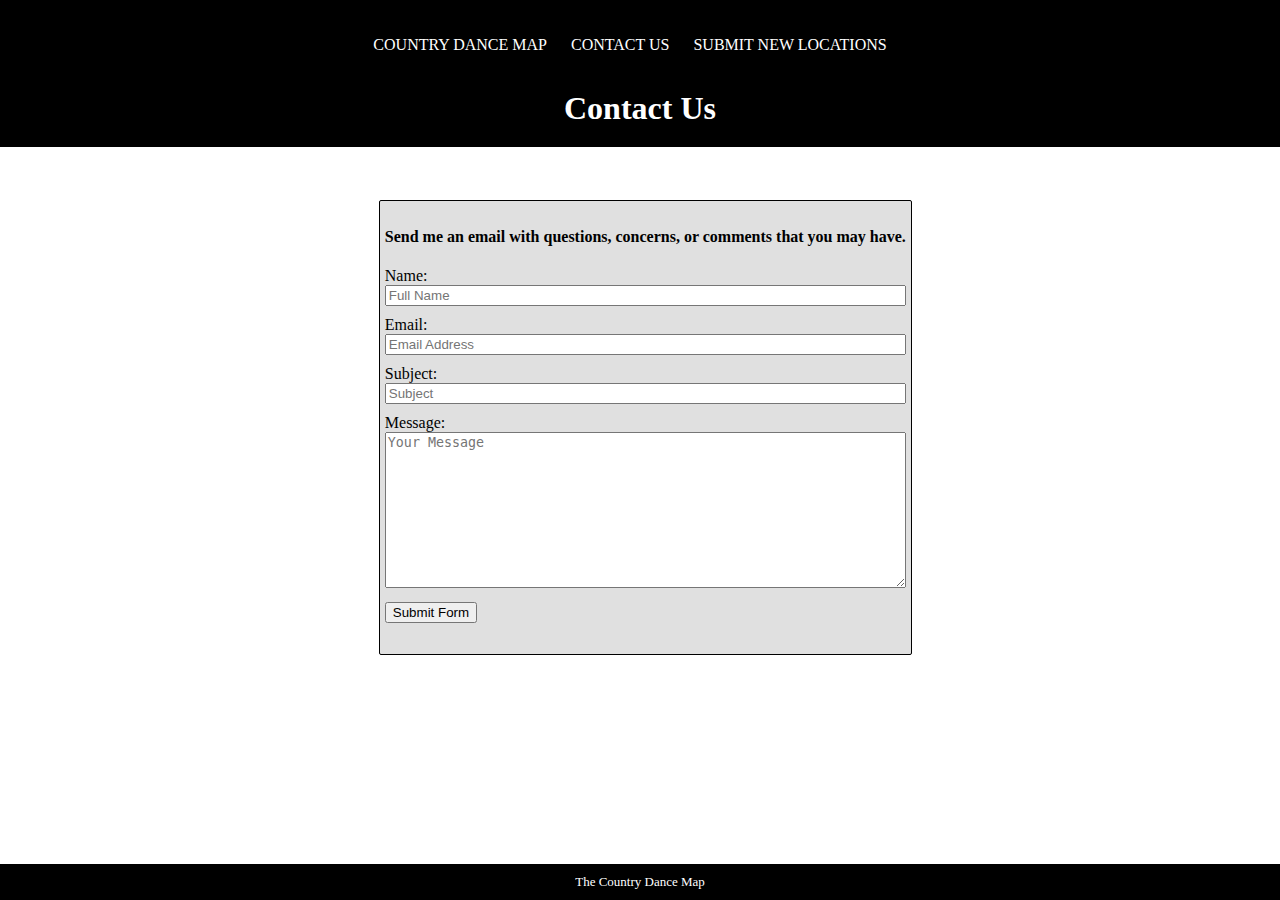
<file: ContactUs.html>
<!DOCTYPE html>

<html>
  <head>
    <title>Country Dance Map</title>
    <link rel="stylesheet" type="text/css" href="./style.css" />
    <meta charset="utf-8" />
    <meta name="viewport" content="width=device-width" />
  </head>

  <body>
    <header>
      <nav class="menu">
        <ul>
          <li><a href="./index.html">Country Dance Map</a></li>
          <!-- <li><a href="EventCalendar.html"> Event Calendar</a></li> -->
          <!-- <li><a href="AboutUs.html"> About Us</a></li> -->
          <!-- <li><a href="./ContactUs.html">Contact Us</a></li> -->
          <li>Contact Us</li>
          <!-- <li><a href="FAQ.html"> FAQ</a></li> -->
          <li><a href="./SubmitNewLocations.html">Submit New Locations</a></li>
        </ul>
      </nav>
      <section class="webpage"><h1>Contact Us</h1></section>
    </header>
    <section style="height: -webkit-fill-available;">
      <section class = "input" style="margin-top: 10%;">
        <div class="emailcontainer" >
            <h4>Send me an email with questions, concerns, or comments that you may have.</h4>
            <form  method="POST" action="https://formsubmit.co/CountryDanceMap@gmail.com">
                
                <input type="hidden" name="_next" value="https://www.countrydancemap.com/EmailThankYou.html">
                <input type="hidden" name="_captcha" value="false">
                <input type="text" name="_honey" style="display:none">
                <ul>
                  <li>
                    <label for="name">Name:</label>
                    <input type="text" id = "name" name="name" class="form-control" placeholder="Full Name" required>
                  </li>
                  <li>
                    <label for="name">Email:</label>
                    <input type="email" id="email" name="email" class="form-control" placeholder="Email Address" required>
                  </li>
                  <li>
                    <label for="subject">Subject:</label>
                    <input type="text" id = "subject" name="_subject" class="form-control" placeholder="Subject" required>
                  </li>
                  <li>
                    <label for="message">Message:</label>
                    <textarea placeholder="Your Message" id="message" class="form-control" name="message" rows="10" required></textarea>  
                  </li>
                  <li>
                    <button type="submit" class="btn btn-lg btn-dark btn-block">Submit Form</button>
                  </li>
                </ul>
                                
            </form>
          </div>
    </section>
    </section>
    
    <footer>The Country Dance Map</footer>
 </body>
</html>
</file>
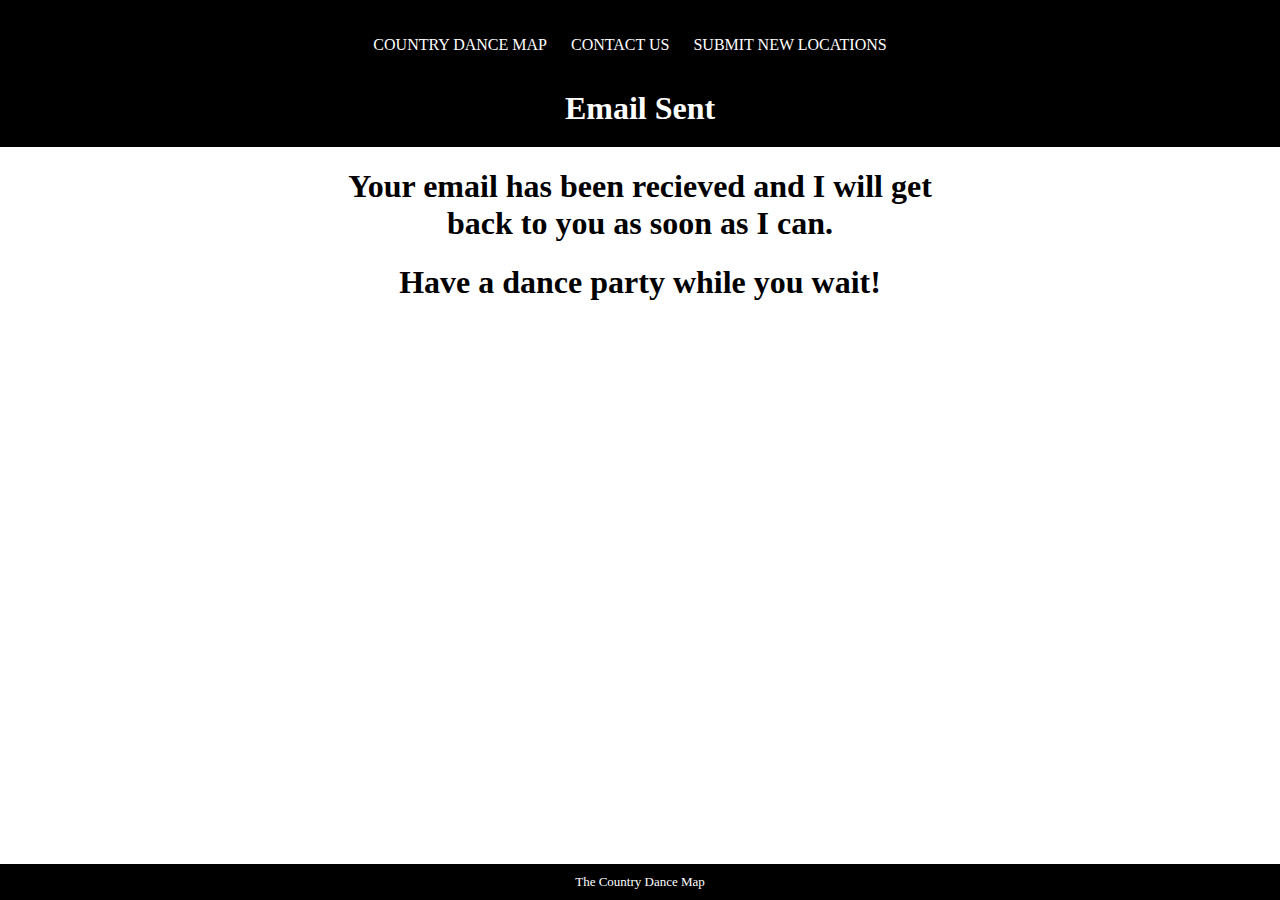
<file: EmailThankYou.html>
<!DOCTYPE html>

<html>
  <head>
    <title>Country Dance Map</title>
    <link rel="stylesheet" type="text/css" href="./style.css" />
    <meta charset="utf-8" />
    <meta name="viewport" content="width=device-width" />
  </head>

  <body>
    <header>
      <nav class="menu">
        <ul>
          <li><a href="./index.html">Country Dance Map</a></li>
          <!-- <li><a href="EventCalendar.html"> Event Calendar</a></li> -->
          <!-- <li><a href="AboutUs.html"> About Us</a></li> -->
          <li><a href="./ContactUs.html">Contact Us</a></li>
          <!-- <li><a href="FAQ.html"> FAQ</a></li> -->
          <li><a href="./SubmitNewLocations.html">Submit New Locations</a></li>
        </ul>
      </nav>
      <section class="webpage"><h1>Email Sent</h1></section>
    </header>
    
    <section class="thank_you">
      <h1>Your email has been recieved and I will get back to you as soon as I can.</h1>
      <h1> Have a dance party while you wait!</h1>
    </section>
    <footer>The Country Dance Map</footer>
 </body>
</html>
</file>
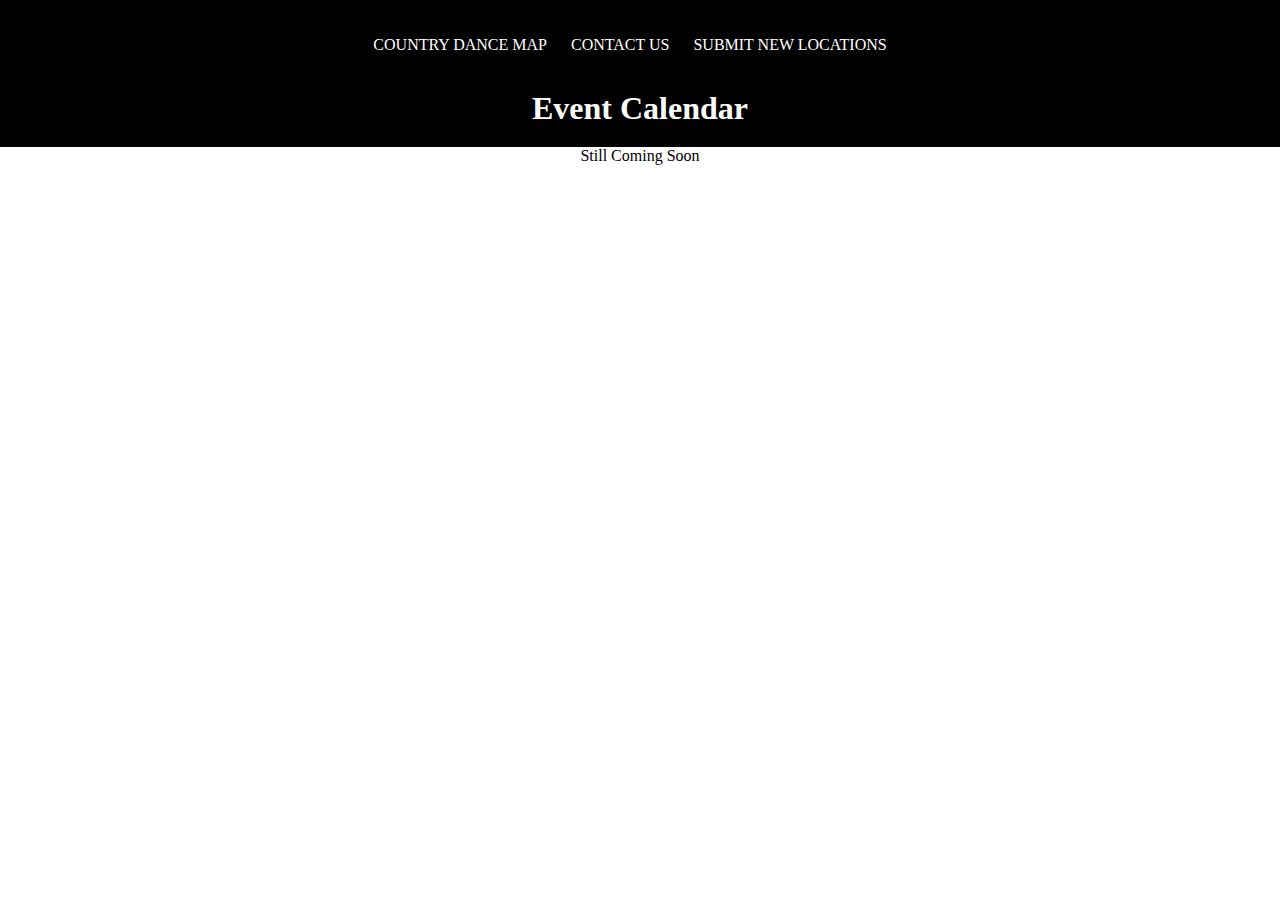
<file: EventCalendar.html>
<!DOCTYPE html>

<html>
  <head>
    <title>Country Dance Map</title>
    <link rel="stylesheet" type="text/css" href="./style.css" />
    <meta charset="utf-8" />
    <meta name="viewport" content="width=device-width" />
  </head>

  <body>
    <header>
      <nav class="menu">
        <ul>
          <li><a href="./index.html">Country Dance Map</a></li>
          <!-- <li><a href="EventCalendar.html"> Event Calendar</a></li> -->
          <!-- <li><a href="AboutUs.html"> About Us</a></li> -->
          <li><a href="./ContactUs.html">Contact Us</a></li>
          <!-- <li><a href="FAQ.html"> FAQ</a></li> -->
          <li><a href="./SubmitNewLocations.html">Submit New Locations</a></li>
        </ul>
      </nav>
      <section class="webpage"><h1>Event Calendar</h1></section>
    </header>
    
    <section>Still Coming Soon</section>
 </body>
</html>
</file>
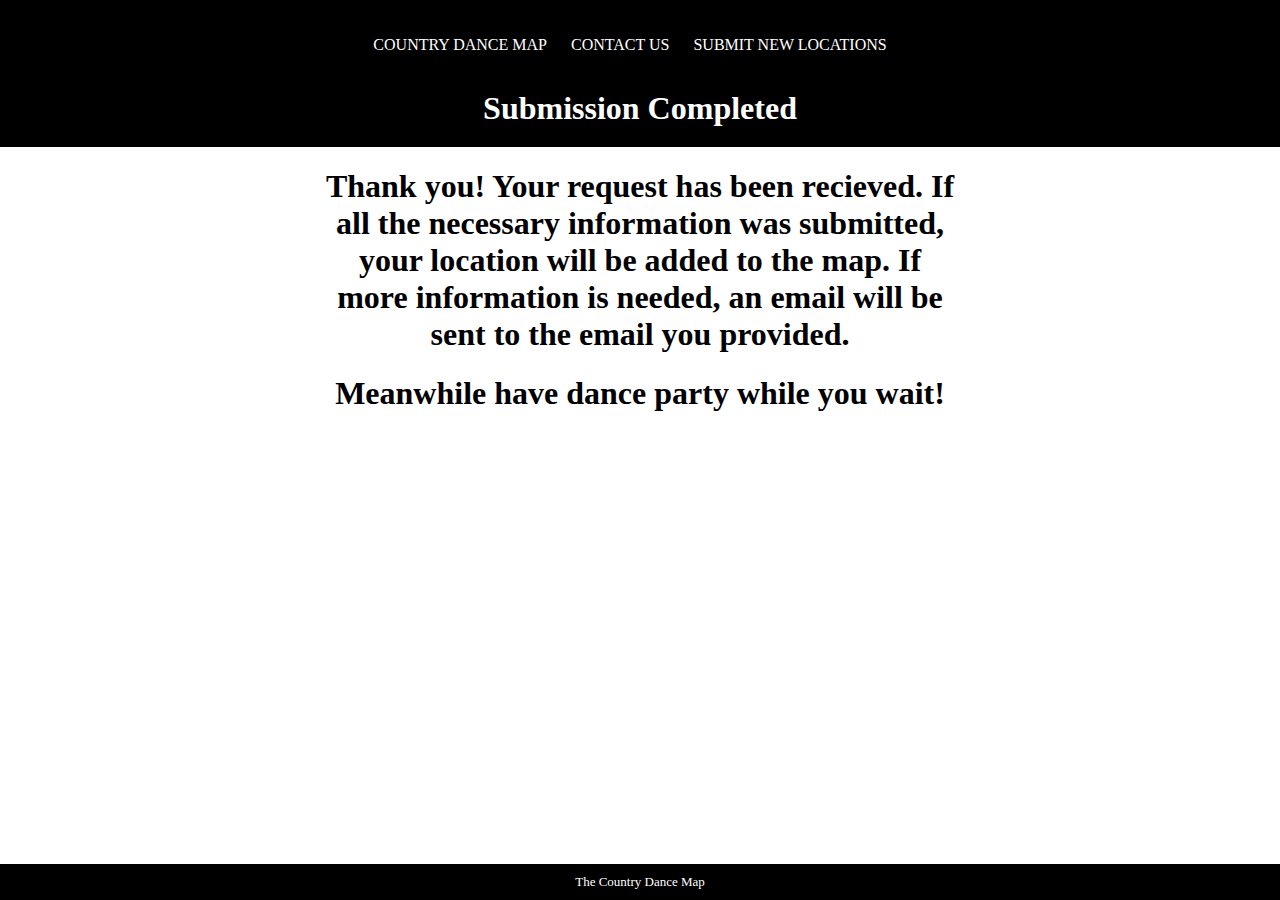
<file: NewLocationsThankYou.html>
<!DOCTYPE html>

<html>
  <head>
    <title>Country Dance Map</title>
    <link rel="stylesheet" type="text/css" href="./style.css" />
    <meta charset="utf-8" />
    <meta name="viewport" content="width=device-width" />
  </head>

  <body>
    <header>
      <nav class="menu">
        <ul>
          <li><a href="./index.html">Country Dance Map</a></li>
          <!-- <li><a href="EventCalendar.html"> Event Calendar</a></li> -->
          <!-- <li><a href="AboutUs.html"> About Us</a></li> -->
          <li><a href="./ContactUs.html">Contact Us</a></li>
          <!-- <li><a href="FAQ.html"> FAQ</a></li> -->
          <li><a href="./SubmitNewLocations.html">Submit New Locations</a></li>
        </ul>
      </nav>
      <section class="webpage"><h1>Submission Completed</h1></section>
    </header>
    
    <section class="thank_you">
      <h1>Thank you! Your request has been recieved. If all the necessary information was submitted, your location will be added to the map. If more information is needed, an email will be sent to the email you provided. </h1>
      <h1> Meanwhile have dance party while you wait!</h1>
    </section>
    <footer>The Country Dance Map</footer>
 </body>
</html>
</file>
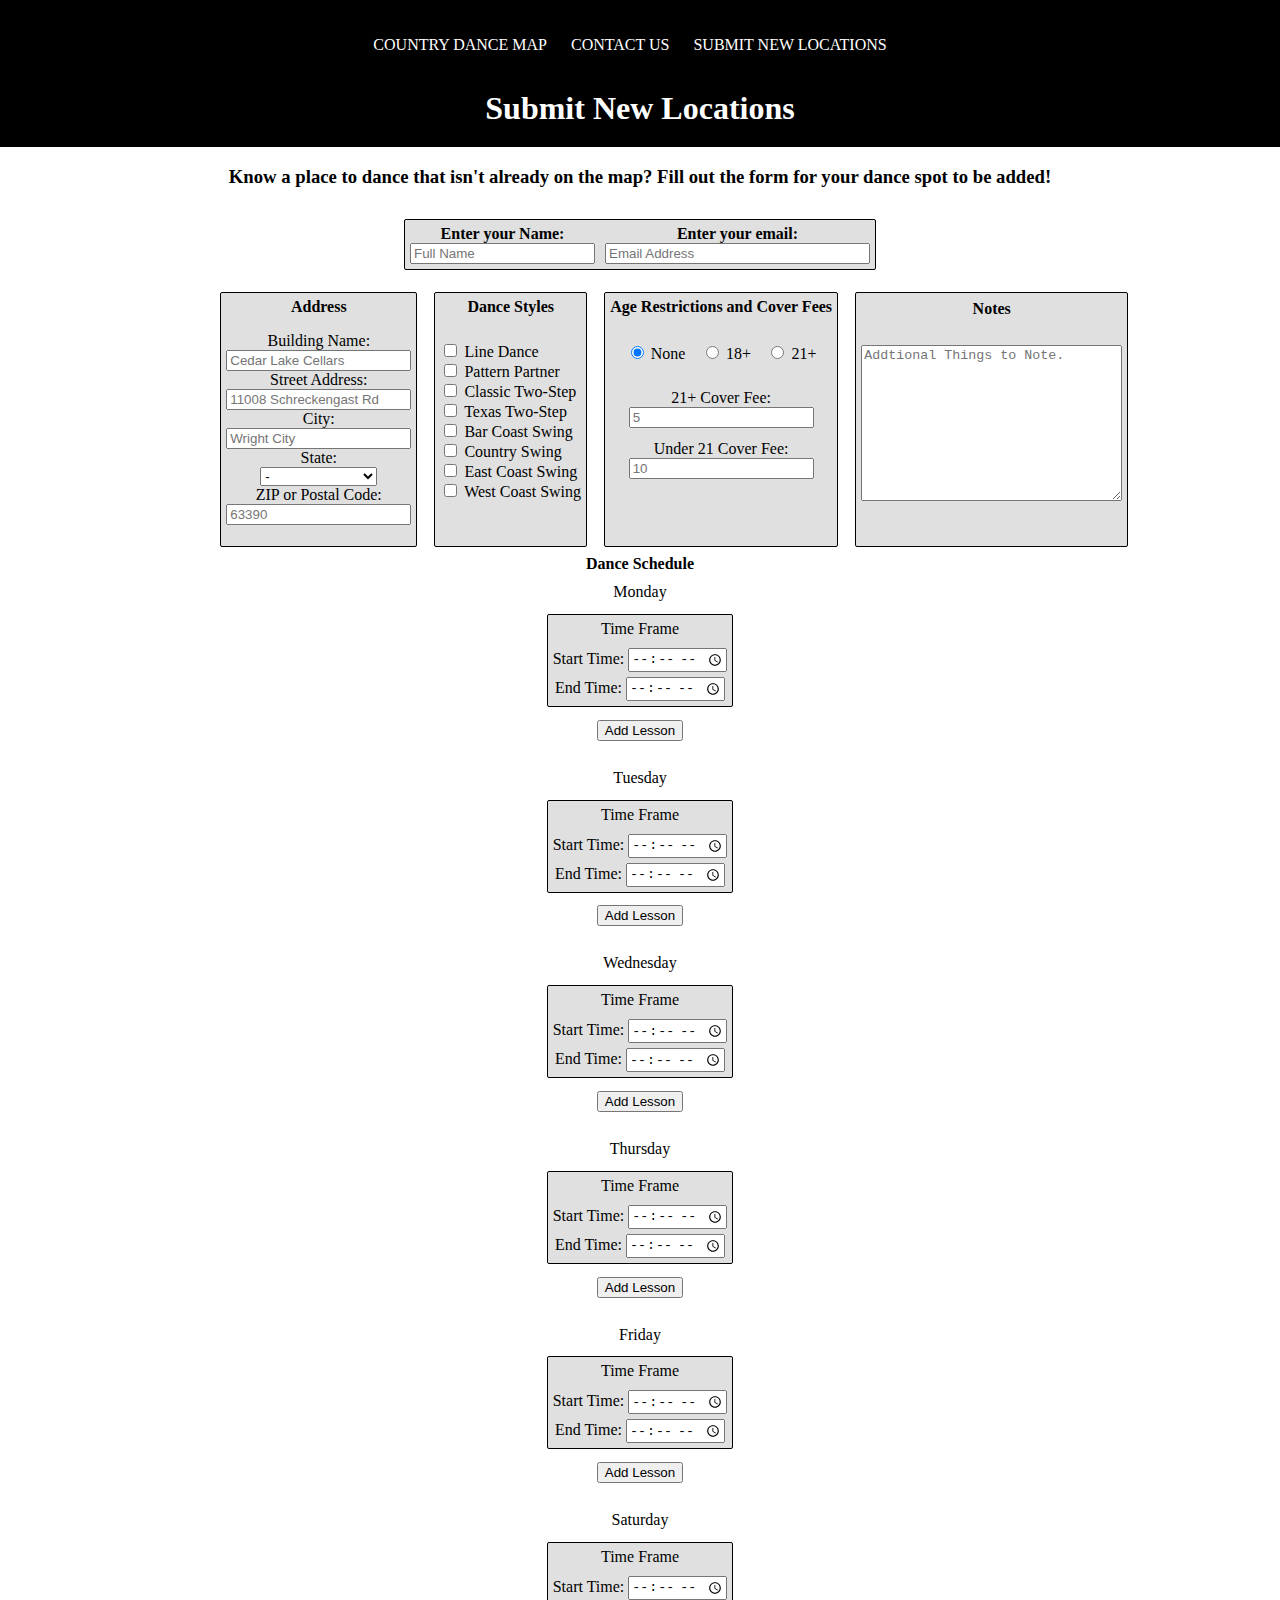
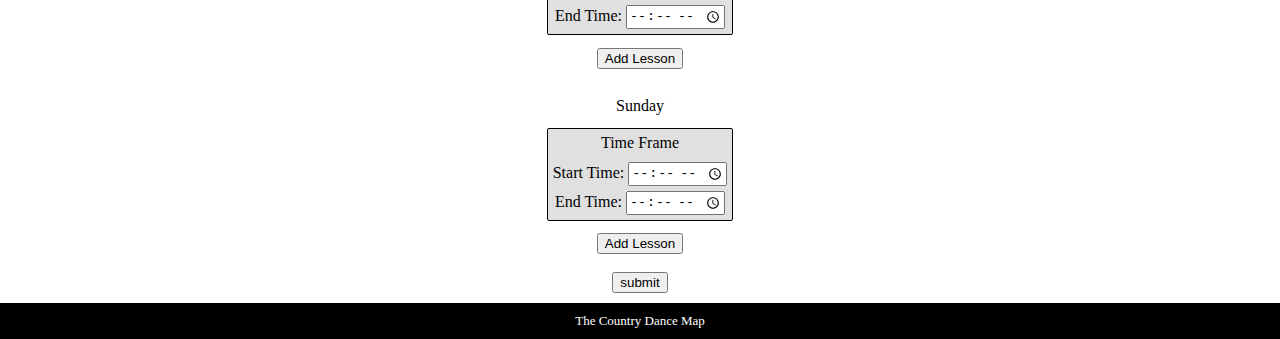
<file: SubmitNewLocations.html>
<!DOCTYPE html>

<html>
  <head>
    <title>Country Dance Map</title>
    <link rel="stylesheet" type="text/css" href="./style.css" />
    <meta charset="utf-8" />
    <meta name="viewport" content="width=device-width" />
  </head>

  <body>
    <header>
      <nav class="menu">
        <ul>
          <li><a href="./index.html">Country Dance Map</a></li>
          <!-- <li><a href="EventCalendar.html"> Event Calendar</a></li> -->
          <!-- <li><a href="AboutUs.html"> About Us</a></li> -->
          <li><a href="./ContactUs.html">Contact Us</a></li>
          <!-- <li><a href="FAQ.html"> FAQ</a></li> -->
          <!-- <li><a href="./SubmitNewLocations.html">Submit New Locations</a></li> -->
          <li>Submit New Locations</li>
        </ul>
      </nav>
      <section class="webpage"><h1>Submit New Locations</h1></section>
    </header>

 

    <section class="requestSection">
      <div class="requestContainer" >
        <form autocomplete="off" method="post" action=""  onsubmit= "validateForm()" name="request-form" style="text-align: center;">
          <h3>Know a place to dance that isn't already on the map? Fill out the form for your dance spot to be added!</h3>

          <input type="hidden" name="Time Submitted" id ="submitTime" value="">
          <section class= "input" style="display: inline-flex;">
            <div style="padding-right: 10px;"> 
              <div><b>Enter your Name:</b></div>
              <div><input type="text" name="Your Name" placeholder="Full Name" required></div>
            </div>
            
           <div>
            <div><label for="email"><b>Enter your email:</b></label></div>
            <div><input  autocomplete="false" type="email" id="email" name="Email"  placeholder="Email Address" size = "30" required></div>
           </div>
          </section>
          <section class= "LocInfo">

            <!-- Address -->
            <section class="input">
              <b>Address</b>
              <ul>
                <li>
                  <label for="Name">Building Name:</label><br>
                  <input type="text" name="Name" autocomplete="off" placeholder="Cedar Lake Cellars" required>
                </li>
                <li>
                  <label for="street-address">Street Address:</label><br>
                  <input type="text" id="street-address" name="Address" autocomplete="off" placeholder="11008 Schreckengast Rd" required></input>
                </li>
                <li>
                  <label for="city">City:</label><br>
                  <input type="text" id="city" name="City" autocomplete="off" placeholder="Wright City" required>
                </li>
                <li>
                  <label for="state">State:</label><br>
                  <select id = "state" name="State" autocomplete="off">
                    <option value="-"> - </option>
                    <option value="AL"> Alabama </option>
                    <option value="AK"> Alaska </option>
                    <option value="AZ"> Arizona </option>
                    <option value="AR"> Arkansas </option>
                    <option value="CA"> California </option>
                    <option value="CO"> Colorado </option>
                    <option value="CT"> Connecticut </option>
                    <option value="DE"> Delaware </option>
                    <option value="FL"> Florida </option>
                    <option value="GA"> Georgia </option>
                    <option value="HI"> Hawaii </option>
                    <option value="ID"> Idaho </option>
                    <option value="IL"> Illinois </option>
                    <option value="IN"> Indiana </option>
                    <option value="IA"> Iowa </option>
                    <option value="KS"> Kansas </option>
                    <option value="KY"> Kentucky </option>
                    <option value="LA"> Louisiana </option>
                    <option value="ME"> Maine </option>
                    <option value="MD"> Maryland </option>
                    <option value="MA"> Massachusetts </option>
                    <option value="MI"> Michigan </option>
                    <option value="MN"> Minnesota </option>
                    <option value="MS"> Mississippi </option>
                    <option value="MO"> Missouri </option>
                    <option value="MT"> Montana </option>
                    <option value="NE"> Nebraska </option>
                    <option value="NV"> Nevada </option>
                    <option value="NH"> New Hampshire </option>
                    <option value="NJ"> New Jersey </option>
                    <option value="NM"> New Mexico </option>
                    <option value="NY"> New York </option>
                    <option value="NC"> North Carolina </option>
                    <option value="ND"> North Dakota </option>
                    <option value="OH"> Ohio </option>
                    <option value="OK"> Oklahoma </option>
                    <option value="OR"> Oregon </option>
                    <option value="PA"> Pennsylvania </option>
                    <option value="RI"> Rhode Island </option>
                    <option value="SC"> South Carolina </option>
                    <option value="SD"> South Dakota </option>
                    <option value="TN"> Tennessee </option>
                    <option value="TX"> Texas </option>
                    <option value="UT"> Utah </option>
                    <option value="VT"> Vermont </option>
                    <option value="VA"> Virginia </option>
                    <option value="WA"> Washington </option>
                    <option value="WV"> West Virginia </option>
                    <option value="WI"> Wisconsin </option>
                    <option value="WY"> Wyoming </option>
                  </select>
                </li>
                <li>
                  <label for="zip-code">ZIP or Postal Code:</label><br>
                  <input class="zip-code" id="zip-code" autocomplete="off" name="Zip Code"placeholder="63390">
                </li>
              </ul>
              <!-- <div style="color: rgb(88, 88, 88); padding-bottom: 5px;"></div> -->

            </section>

            <!-- Dance Styles -->
            <section class="input">
              <b>Dance Styles</b>
              <div style="text-align: left; padding-top: 25px;">
                <input type = "checkbox" id= "LD_Box" name="Line Dance"> <label for="LDBox">Line Dance</label><br>
                <input type = "checkbox" id= "PP_Box" name="Pattern Partner"> <label for="PPBox">Pattern Partner</label><br>
                <input type = "checkbox" id= "CTS_Box" name="Classic Two-Step"> <label for="LineDanceBox">Classic Two-Step</label><br>
                <input type = "checkbox" id= "TTS_Box" name="Texas Two-Step"> <label for="LineDanceBox">Texas Two-Step</label><br>
                <input type = "checkbox" id= "BCS_Box" name="Bar Coast Swing"> <label for="LineDanceBox">Bar Coast Swing</label><br>
                <input type = "checkbox" id= "CS_Box" name="Country Swing"> <label for="LineDanceBox">Country Swing</label><br>
                <input type = "checkbox" id= "ECS_Box" name="East Coast Swing"> <label for="LineDanceBox">East Coast Swing</label><br>
                <input type = "checkbox" id= "WCS_Box" name="West Coast Swing"> <label for="LineDanceBox">West Coast Swing</label><br>
              </div>
            </section>

            <!-- Age Restriction -->
            <section class="input">
              <b>Age Restrictions and Cover Fees</b>
              <div style=" display: flex; flex-direction: row;  justify-content: space-evenly; padding-top: 25px;">
                <div>
                  <input type="radio" id="NoRestrict" name="Age Restriction" Value="None" checked>
                  <label for="NoRestrict">None</label>
                </div>
                <div>
                  <input type="radio" id="18+" name="Age Restriction" Value="18+">
                  <label for="18+">18+</label>
                </div>
                <div>
                  <input type="radio" id="21+" name="Age Restriction" Value="21+">
                  <label for="21+">21+</label>
                </div>
              </div>
              <div style="padding-top: 20px;">
                <div>
                  <label for="21+" >21+ Cover Fee: </label><br>
                  <input type="text" name="21+ Cover" placeholder="5" >
                </div>
                <div id="under21CoverFee" style="padding-top: 10px;">
                  <label for="18+">Under 21 Cover Fee: </label><br>
                  <input type="text" name="Under 21 Cover" placeholder="10"><br>
                </div>
                
                
              </div>
            </section>

            <!-- Notes -->
            <section class = "input">
              <div><b>Notes</b></div>
              <div style="padding-top: 25px;">
                <textarea name="Notes" rows="10" cols="30" placeholder="Addtional Things to Note."></textarea>
              </div>
              
            </section>
          </section>

          <!-- Dance Schedule -->
          <section class= "DanceSchduleBox" >
            <b>Dance Schedule</b>
            <section>
              <div style="padding-top: 10px;">Monday</div>
              <div id = "Monday" style="display: flex; flex-direction: row; justify-content: center;">
                <section class = "input" >
                    <div style="padding-bottom: 5px;">Time Frame</div>
                  <div class="startTime">
                    <label for="StartHourM">Start Time: </label>
                    <input type="time" id="StartHourM" name="Monday Start">
                  </div>
                  <div>
                    <label for="EndHourM">End Time: </label>
                    <input type="time" id="EndHourM" name="Monday End" >
                  </div>
                </section>
              </div>
              <div class="MondayButton">
                <input  type="button" onclick="addLesson('Monday')" value="Add Lesson"></button> 
                <div><span class="popuptext" id="MondayPopupText">Lesson Limit Reached!</span></div> 
              </div>
            </section>

            <section>
              <div style="padding-top: 10px;">Tuesday</div>
              <div id = "Tuesday" style="display: flex; flex-direction: row; justify-content: center;">
                <section class = "input">
                    <div style="padding-bottom: 5px;">Time Frame</div>
                  <div class="startTime">
                    <label for="StartHourT">Start Time: </label>
                    <input type="time" id="StartHourT" name="Tuesday Start">
                  </div>
                  <div>
                    <label for="EndHourT">End Time: </label>
                    <input type="time" id="EndHourT" name="Tuesday End" >
                  </div>
                </section>
              </div>
              <div class="TuesdayButton">
                <input  type="button" onclick="addLesson('Tuesday')" value="Add Lesson"></button> 
                <div><span class="popuptext" id="TuesdayPopupText">Lesson Limit Reached!</span></div> 
              </div>
            </section>
            
            <section>
              <div style="padding-top: 10px;">Wednesday</div>
              <div id = "Wednesday" style="display: flex; flex-direction: row; justify-content: center;">
                <section class = "input" >
                    <div style="padding-bottom: 5px;">Time Frame</div>
                  <div class="startTime">
                    <label for="StartHourW">Start Time: </label>
                    <input type="time" id="StartHourW" name="Wednesday Start">
                  </div>
                  <div>
                    <label for="EndHourW">End Time: </label>
                    <input type="time" id="EndHourW" name="Wednesday End" >
                  </div>
                </section>
              </div>
              <div class="WednesdayButton">
                <input  type="button" onclick="addLesson('Wednesday')" value="Add Lesson"></button> 
                <div><span class="popuptext" id="WednesdayPopupText">Lesson Limit Reached!</span></div> 
              </div>
            </section>

            <section>
              <div style="padding-top: 10px;">Thursday</div>
              <div id = "Thursday" style="display: flex; flex-direction: row; justify-content: center;">
                <section class = "input" >
                    <div style="padding-bottom: 5px;">Time Frame</div>
                  <div class="startTime">
                    <label for="StartHourTh">Start Time: </label>
                    <input type="time" id="StartHourTh" name="Thursday Start">
                  </div>
                  <div>
                    <label for="EndHourTh">End Time: </label>
                    <input type="time" id="EndHourTh" name="Thursday End" >
                  </div>
                </section>
              </div>
              <div class="ThursdayButton">
                <input  type="button" onclick="addLesson('Thursday')" value="Add Lesson"></button> 
                <div><span class="popuptext" id="ThursdayPopupText">Lesson Limit Reached!</span></div> 
              </div>
            </section>

            <section>
              <div style="padding-top: 10px;">Friday</div>
              <div id = "Friday" style="display: flex; flex-direction: row; justify-content: center;">
                <section class = "input" >
                    <div style="padding-bottom: 5px;">Time Frame</div>
                  <div class="startTime">
                    <label for="StartHourF">Start Time: </label>
                    <input type="time" id="StartHourF" name="Friday Start">
                  </div>
                  <div>
                    <label for="EndHourF">End Time: </label>
                    <input type="time" id="EndHourF" name="Friday End" >
                  </div>
                </section>
              </div>
              <div class="FridayButton">
                <input  type="button" onclick="addLesson('Friday')" value="Add Lesson"></button> 
                <div><span class="popuptext" id="FridayPopupText">Lesson Limit Reached!</span></div> 
              </div>
            </section>

            <section>
              <div style="padding-top: 10px;">Saturday</div>
              <div id = "Saturday" style="display: flex; flex-direction: row; justify-content: center;">
                <section class = "input" >
                    <div style="padding-bottom: 5px;">Time Frame</div>
                  <div class="startTime">
                    <label for="StartHourS">Start Time: </label>
                    <input type="time" id="StartHourS" name="Saturday Start">
                  </div>
                  <div>
                    <label for="EndHourS">End Time: </label>
                    <input type="time" id="EndHourS" name="Saturday End" >
                  </div>
                </section>
              </div>
              <div class="SaturdayButton">
                <input  type="button" onclick="addLesson('Saturday')" value="Add Lesson"></button> 
                <div><span class="popuptext" id="SaturdayPopupText">Lesson Limit Reached!</span></div> 
              </div>
            </section>

            <section>
              <div style="padding-top: 10px;">Sunday</div>
              <div id = "Sunday" style="display: flex; flex-direction: row; justify-content: center;">
                <section class = "input" >
                    <div style="padding-bottom: 5px;">Time Frame</div>
                  <div class="startTime">
                    <label for="StartHourSu">Start Time: </label>
                    <input type="time" id="StartHourSu" name="Sunday Start">
                  </div>
                  <div>
                    <label for="EndHourSu">End Time: </label>
                    <input type="time" id="EndHourSu" name="Sunday End" >
                  </div>
                </section>
              </div>
              <div class="SundayButton">
                <input  type="button" onclick="addLesson('Sunday')" value="Add Lesson"></button> 
                <div><span class="popuptext" id="SundayPopupText">Lesson Limit Reached!</span></div> 
              </div>
            </section>
            
          </section>
          <input type="submit" value="submit" id="submit">
        </form>
      </div>
    </section>

    <footer>The Country Dance Map</footer>

    <!-- Javascript Code -->

    <!-- Set variables to indicate the number of lessons listed for each Day of the Week -->
    <script>
          let numLesssonsMonday = 0;
          let numLesssonsTuesday = 0;
          let numLesssonsWednesday = 0;
          let numLesssonsThursday = 0;
          let numLesssonsFriday = 0;
          let numLesssonsSaturday = 0;
          let numLesssonsSunday = 0;
    </script>

    <!-- When the Add Lesson button is clicked, a new section is added to the webpage so that information about
    lessons can be added.
    Limiting the number of potential lessons to 5 to allow for up to 5 different Dance Style Lessons but
    no more so that the screen doesn't get overfilled-->
    <script>
      function addLesson(day) {
        let int;
        var popup = document.getElementById(day+"PopupText");
        if (day == "Monday"){
          if(numLesssonsMonday == 5){
            popup.classList.toggle("show");
            return;
          }
          numLesssonsMonday++;
          int = numLesssonsMonday;
          // console.log("number of lessons on Monday increased to: " +numLesssonsMonday)

        } else if (day == "Tuesday"){
          if(numLesssonsTuesday == 5){
            popup.classList.toggle("show");
            return;
          }
          numLesssonsTuesday++;
          int = numLesssonsTuesday;
          // console.log("number of lessons on Tuesday increased to: " +numLesssonsTuesday)
        }else if (day == "Wednesday"){
          if(numLesssonsWednesday == 5){
            popup.classList.toggle("show");
            return;
          }
          numLesssonsWednesday++;
          int = numLesssonsWednesday;
          // console.log("number of lessons on Wednesday increased to: " +numLesssonsWednesday)
        }else if (day == "Thursday"){
          if(numLesssonsThursday == 5){
            popup.classList.toggle("show");
            return;
          }
          numLesssonsThursday++;
          int = numLesssonsThursday;
          // console.log("number of lessons on Thursday increased to: " +numLesssonsThursday)
        }else if (day == "Friday"){
          if(numLesssonsFriday == 5){
            popup.classList.toggle("show");
            return;
          }
          numLesssonsFriday++;
          int = numLesssonsFriday;
          // console.log("number of lessons on Friday increased to: " +numLesssonsFriday)
        }else if (day == "Saturday"){
          if(numLesssonsSaturday == 5){
            popup.classList.toggle("show");
            return;
          }
          numLesssonsSaturday++;
          int = numLesssonsSaturday;
          // console.log("number of lessons on Saturday increased to: " +numLesssonsSaturday)
        }else {
          if(numLesssonsSunday == 5){
            popup.classList.toggle("show");
            return;
          }
          numLesssonsSunday++;
          int = numLesssonsSunday;
          // console.log("number of lessons on Sunday: " +numLesssonsSunday)
        }

          let newLessonSec = document.createElement("SECTION");
          let newLesson = document.createElement("DIV");
          newLessonSec.className ="input";
          newLesson.id = day+"Lesson#"+int;
          newLesson.style.paddingBottom = "5px";
          newLesson.innerHTML = 
            '<div style="padding-bottom: 5px; display: inline; justify-content: space-between;">'+
                  '<label for="DanceStyle" style">Lesson Style: </label>'+
                  '<select id="DanceStyle" name="'+newLesson.id+ 'Style" style="text-align: center;">'+
                    '<option value="Line Dance"> Line Dance </option>'+
                    '<option value="Pattern Partner"> Pattern Partner </option>'+
                    '<option value="Classic Two-Step"> Classic Two-Step </option>'+
                    '<option value="Texas Two-Step"> Texas Two-Step </option>'+
                    '<option value="Bar Coast Swing"> Bar Coast Swing </option>'+
                    '<option value="Country Swing"> Country Swing </option>'+
                    '<option value="East Coast Swing"> East Coast Swing </option>'+
                    '<option value="West Coast Swing"> West Coast Swing </option>'+
                    '<option value="West Coast Swing"> Varies </option>'+
                  '</select>'+
                  '<input class= "deleteL" type="button" onclick="deleteLesson('+"'" +day+ "'" +',' +int+')" value="x" style="right:0;"></button>'+
            '</div>'+
            '<div class="startTime"'+
              '<label for="StartHour">Start Time: </label>'+
              '<input type="time" id="StartHour" name="'+newLesson.id+ 'Start"> ' +
            '</div>'+
            '<div>'+
              '<label for="EndHour">End Time: </label>'+
              '<input type="time" id="EndHour" name="'+newLesson.id+ 'End">'+
            '</div>'
        newLessonSec.appendChild(newLesson)
        document.getElementById(day).appendChild(newLessonSec);
      }
    </script>

    <!-- DeleteLessons() is used to delete unwanted lessons that were accidently added by the user. This is called
    when the x button on the right right of the lessons box is clicked. -->
    <script>
      function deleteLesson(day,intL){
        document.getElementById(day+"Lesson#"+intL).parentElement.remove()
        let int;
        if (day == "Monday"){
          numLesssonsMonday--;
          int = numLesssonsMonday;
          // console.log("number of lessons on Monday decreased to: " +numLesssonsMonday)
        } else if (day == "Tuesday"){
          numLesssonsTuesday--;
          int = numLesssonsTuesday;
          // console.log("number of lessons on Tuesday decreased to: " +numLesssonsTuesday)
        }else if (day == "Wednesday"){
          numLesssonsWednesday--;
          int = numLesssonsWednesday;
          // console.log("number of lessons on Wednesday decreased to: " +numLesssonsWednesday)
        }else if (day == "Thursday"){
          numLesssonsThursday--;
          int = numLesssonsThursday;
          // console.log("number of lessons on Thursday decreased to: " +numLesssonsThursday)
        }else if (day == "Friday"){
          numLesssonsFriday--;
          int = numLesssonsFriday;
          // console.log("number of lessons on Friday decreased to: " +numLesssonsFriday)
        }else if (day == "Saturday"){
          numLesssonsSaturday--;
          int = numLesssonsSaturday;
          // console.log("number of lessons on Saturday decreased to: " +numLesssonsSaturday)
        }else {
          numLesssonsSunday--;
          int = numLesssonsSunday;
          // console.log("number of lessons on Sunday decreased to: " +numLesssonsSunday)
        }
        let temp = intL+1;
        for (let i = intL; i < int+1;i++){
          {
            document.getElementById(day+"Lesson#"+temp).querySelectorAll('.deleteL')[0].setAttribute("onclick",'deleteLesson('+"'" +day+ "'" +',' +i+')');
            document.getElementById(day+"Lesson#"+temp).id = day+"Lesson#"+i;
            temp++;
          }
        }
      }

    </script>
    <!-- This is used to close the popup box that appears when the user tries to open a 6th lesson box. 
    this allows the user to click anywhere outside of the "Add Lesson" button div to close the pop up.
    By default the user can close this button if they click the button when the pop up is open. -->
    <script>
      let days =["Monday","Tuesday","Wednesday","Thursday","Friday","Saturday","Sunday"];
      let yourContainer;
      document.addEventListener('click', function(event){
        days.forEach(function(DoW){
        yourContainer = document.querySelector('.'+DoW+'Button');
        if(!yourContainer.contains(event.target)) {
              if(window.getComputedStyle(document.getElementById(DoW+"PopupText")).visibility == "visible"){
              document.getElementById(DoW+"PopupText").classList.toggle("show");
            } 
        }
      });
    })
    </script>

    <script>
      document.addEventListener('click', function(){
        if(document.querySelector('input[name="Age Restriction"]:checked').value == "None"  || document.querySelector('input[name="Age Restriction"]:checked').value == "18+"){
          document.getElementById("under21CoverFee").style.visibility = "visible"
        }else{
          document.getElementById("under21CoverFee").style.visibility = "hidden"
        }
      });
    </script>
  <!-- set up the time which the form was submitted when checking to see if enough information is filled out to submit -->
    <!-- <script>
      var currentTime = new Date();          
      document.getElementById("submitTime").value = currentTime;

          console.log(document.getElementById('PP_Box').checked)
      // }
      
    </script> -->
   
    <script>
       let valid = false;
      function validateForm() {

        var currentTime = new Date();          
        document.getElementById("submitTime").value = currentTime;
        // alert(document.getElementById('StartHourM').value != "")
        if ((document.getElementById('StartHourM').value =="" && document.getElementById('EndHourM').value =="") &&
        (document.getElementById('StartHourT').value =="" && document.getElementById('EndHourT').value =="") &&
        (document.getElementById('StartHourW').value =="" && document.getElementById('EndHourW').value =="") &&
        (document.getElementById('StartHourTh').value =="" && document.getElementById('EndHourTh').value =="") &&
        (document.getElementById('StartHourF').value =="" && document.getElementById('EndHourF').value =="") &&
        (document.getElementById('StartHourS').value =="" && document.getElementById('EndHourS').value =="") &&
        (document.getElementById('StartHourSu').value =="" && document.getElementById('EndHourSu').value ==""))
        {
          alert("At least one day in the Dance Schedule must be filled out");
          valid = false;
        } else if (document.getElementById('LD_Box').checked == false && document.getElementById('PP_Box').checked == false &&
        document.getElementById('CTS_Box').checked == false && document.getElementById('TTS_Box').checked == false && 
        document.getElementById('BCS_Box').checked == false && document.getElementById('CS_Box').checked == false && 
        document.getElementById('ECS_Box').checked == false && document.getElementById('WCS_Box').checked == false)
        {
          alert("At least one Dance Style must be selected");
          valid = false;
        } else{
          valid = true;
        } 
        return true;
      }
    </script>

    <script src="./Google_Sheets.js"></script>
 </body>
</html>

<!-- id= "LD_Box" name="Line Dance"> <label for="LDBox">Line Dance</label><br>
<input type = "checkbox" id= "PP_Box" name="Pattern Partner"> <label for="PPBox">Pattern Partner</label><br>
<input type = "checkbox" id= "CTS_Box" name="Classic Two-Step"> <label for="LineDanceBox">Classic Two-Step</label><br>
<input type = "checkbox" id= "TTS_Box" name="Texas Two-Step"> <label for="LineDanceBox">Texas Two-Step</label><br>
<input type = "checkbox" id= "BCS_Box" name="Bar Coast Swing"> <label for="LineDanceBox">Bar Coast Swing</label><br>
<input type = "checkbox" id= "CS_Box" name="Country Swing"> <label for="LineDanceBox">Country Swing</label><br>
<input type = "checkbox" id= "ECS_Box" name="East Coast Swing"> <label for="LineDanceBox">East Coast Swing</label><br>
<input type = "checkbox" id= "WCS_Box" -->
</file>
<file: style.css>
html,
body {
  height: 100%;
  margin: 0;
  padding: 0;
  display: flex;
  align-items: center;
  flex-direction: column;
  width: -webkit-fill-available;
  min-width: min-content;
}

#mapAndTable{
  width: -webkit-fill-available;
  flex-direction: row;
}

footer{
  background-color: black;
  color: white;
  padding: 10px;
  text-align: center;
  font-size: small;
  width: -webkit-fill-available;
  position: relative;
  bottom: 0;
}

ul{
  list-style-type: none;
  padding-inline-start: 0px;
}

.filter{
  background-color: black;
  padding: 0 5% 0 5%;
  height: fit-content;
  width: -webkit-fill-available;
}
.filter ul{
  display: flex;
}
.filter ul li{
  color: white;
  text-decoration: none;
  text-transform: uppercase;
  width: auto;
  min-width: fit-content;
  margin:auto;
}

.filter select, .filter label {
  display:block;
}

#my-map {
  float: left;
  width: 60%;
}

aside{
  float: left;
  width: 40%;
  height: 667px;
  overflow: auto;
}

#table1 tr:nth-child(even) {
  background-color: rgb(216, 215, 215);
}
thead{
  background-color: gray;
}

thead tr th{
  text-align: center;
}

#table1, th, td{
  border: 1px solid black;
  border-collapse: collapse;
  width: -webkit-fill-available;
}

th, td{
  font-size: smaller;
  max-width: 8vw;
  padding: 2px;
}

.centerCell{
  text-align: center;
}
header{
  height: fit-content;
  background-color: Black;
  text-align: center;
  width: -webkit-fill-available;
}

.menu ul li{
  color: white;
  display: inline-block;
  margin-right: 20px;
  margin-top: 20px;
  text-decoration: none;
  text-transform: uppercase;

}

header a{
  color: white;
}

.webpage h1{
  margin: 0;
  padding-bottom: 20px;
  padding-top:  20px;
  text-align: center;
  color: White;
}

a{
    text-decoration: none;
}

a:hover{
    text-decoration: underline;
    background-color: blue;
}
.thank_you{
  height: -webkit-fill-available; 
  text-align: center;
  width: 50%;
}


/* Request Form */
form{
  padding-bottom: 10px; 
  margin-left: auto;
}

.input{
  padding: 5px; 
  border: 1px solid black; 
  border-radius: 2px;
  background: rgb(224, 224, 224);
  margin: 1%;
  min-width: max-content;
}

.LocInfo {
display: inline-flex;
}
.LocInfo div{
  padding: 2px 0;
}

.LocInfo section{
width: -webkit-fill-available;
align-items: center;
justify-content:space-evenly;
}

.startTime{
  padding: 5px 0;
}

.form-control{
  margin-bottom: 10px;
  width: -webkit-fill-available;
}

/* Too many Lesson Popups */
/* The actual popup (appears on top) */
.popuptext {
  visibility: hidden;
  width: 160px;
  background-color: #555;
  color: #fff;
  text-align: center;
  border-radius: 6px;
  padding: 8px 5px;
  position: relative;
  top: 10px;
  z-index: 1;
  margin-top: 5px;
}


/* Toggle this class when clicking on the popup container (hide and show the popup) */
.show {
  visibility: visible;
  -webkit-animation: fadeIn 1s;
  animation: fadeIn 1s
}

/* Add animation (fade in the popup) */
@-webkit-keyframes fadeIn {
  from {opacity: 0;}
  to {opacity: 1;}
}

@keyframes fadeIn {
  from {opacity: 0;}
  to {opacity:1 ;}
}
</file>
